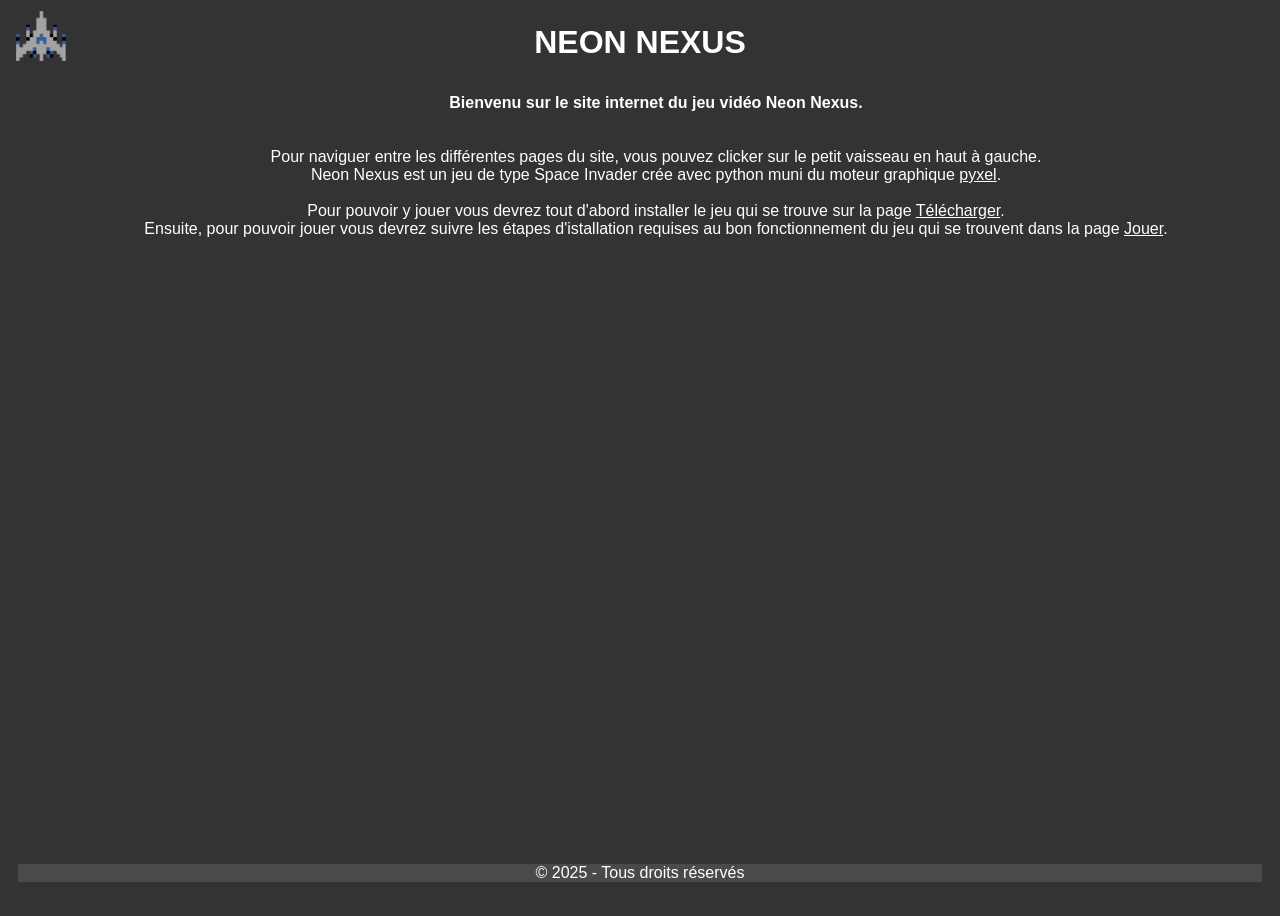
<file: index.html>
<!DOCTYPE html>
<html>

<head>
	<meta charset="UTF-8">
	<title>Accueil</title>
	<link rel="stylesheet" href="CSS/style.css">
	<script>
		function nav_button() {
			let main = document.querySelector("main");
			let footer = document.querySelector("footer");
			let button = document.querySelector(".nav-button");
			let navigation = document.querySelector(".navigation");


			main.classList.toggle("shifted");
			footer.classList.toggle("shifted");
			button.classList.toggle("rotated");
			navigation.classList.toggle("shifted");
		}
	</script>
</head>

<body>
	<header>
		<button class="nav-button" onclick="nav_button()"><img src="Ressources/vaisseau.png"></button>
		<h1>NEON NEXUS</h1>
	</header>
	<nav class="navigation">
		<div class="sidebar">
			<a href="index.html">Accueil</a>
			<a href="HTML/Règles.html">Règles</a>
			<a href="HTML/Telecharger.html">Télécharger</a>
			<a href="HTML/Jouer.html">Jouer</a>
		</div>
	</nav>
	<main>
		<p class="text_index">
		<div class="txt1_index">Bienvenu sur le site internet du jeu vidéo Neon Nexus.</div>
		<br><br>
		Pour naviguer entre les différentes pages du site, vous pouvez clicker sur le petit vaisseau en haut à gauche.
		<br>
		Neon Nexus est un jeu de type Space Invader crée avec python muni du moteur graphique <a
			href="https://github.com/kitao/pyxel">pyxel</a>.
		<br>
		<br>
		Pour pouvoir y jouer vous devrez tout d'abord installer le jeu qui se trouve sur la page <a
			href="/HTML/Telecharger.html">Télécharger</a>.
		<br>
		Ensuite, pour pouvoir jouer vous devrez suivre les étapes d'istallation requises au bon
		fonctionnement du jeu qui se trouvent dans la page <a href="/HTML/Jouer.html">Jouer</a>.
		</p>
	</main>
	<footer>
		<p>© 2025 - Tous droits réservés</p>
	</footer>
</body>

</html>
</file>
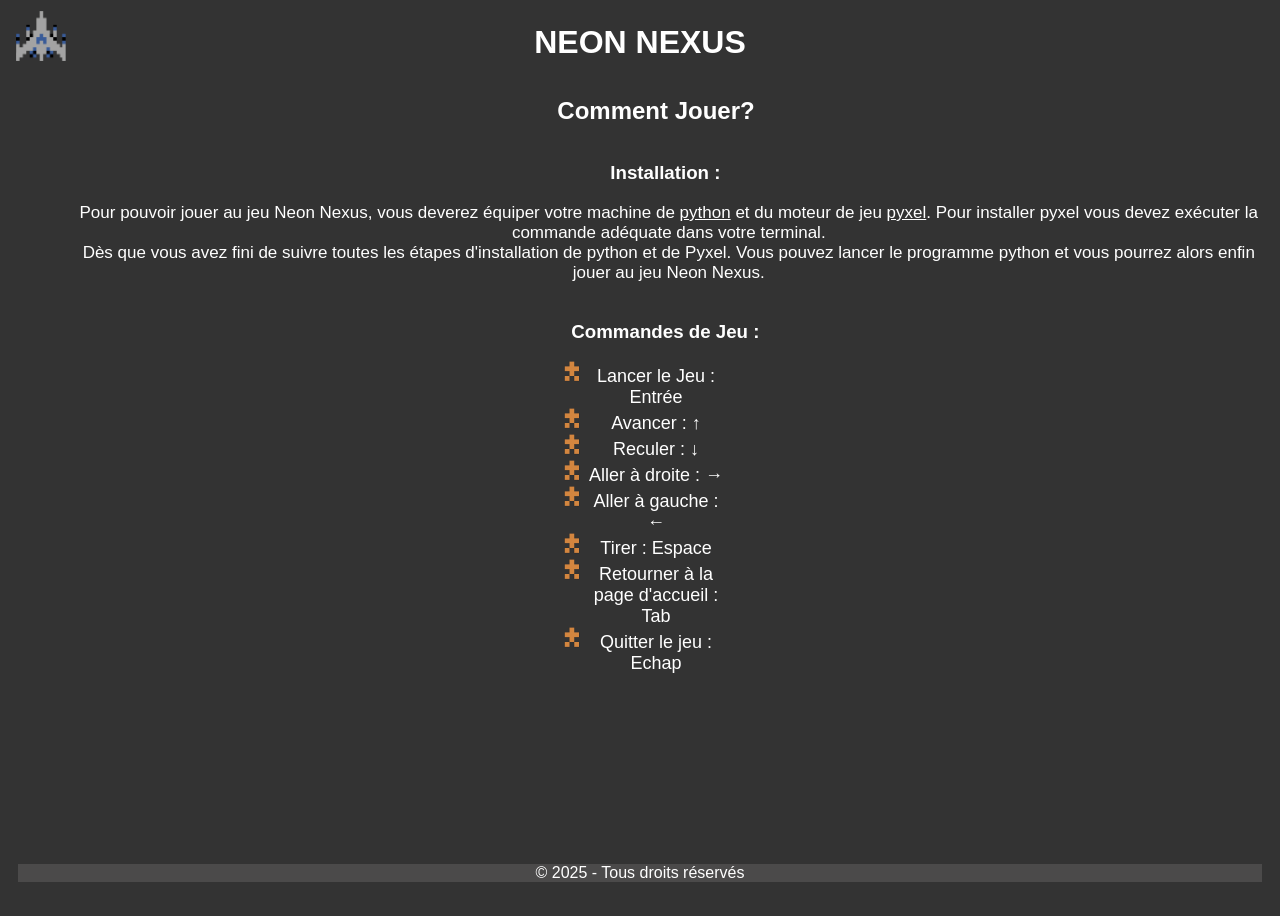
<file: HTML/Jouer.html>
<!DOCTYPE html>

<head>
	<meta charset="UTF-8">
	<link rel="stylesheet" href="../CSS/style.css">
	<script>
		function nav_button() {
			let main = document.querySelector("main");
			let footer = document.querySelector("footer");
			let button = document.querySelector(".nav-button");
			let navigation = document.querySelector(".navigation");


			main.classList.toggle("shifted");
			footer.classList.toggle("shifted");
			button.classList.toggle("rotated");
			navigation.classList.toggle("shifted");
		}
	</script>
	<title>Jouer</title>
</head>

<body>
	<header>
		<button class="nav-button" onclick="nav_button()"><img src="../Ressources/vaisseau.png"></button>
		<h1>NEON NEXUS</h1>
	</header>
	<nav class="navigation" id="navigation">
		<div class="sidebar">
			<a href="../index.html">Accueil</a>
			<a href="../HTML/Règles.html">Règles</a>
			<a href="../HTML/Telecharger.html">Télécharger</a>
			<a href="../HTML/Jouer.html">Jouer</a>
		</div>
	</nav>
	<main>
		<h2 class="h2_Jouer">Comment Jouer?</h2>
		<h3 class="h3_Jouer">Installation :</h3>
		<p class="text_Jouer">
			Pour pouvoir jouer au jeu Neon Nexus, vous deverez équiper votre machine de <a
				href="https://www.python.org/downloads/">python</a> et du moteur de jeu <a
				href="https://github.com/kitao/pyxel">pyxel</a>. Pour installer pyxel vous devez exécuter la commande
			adéquate dans votre terminal.
			<br>
			Dès que vous avez fini de suivre toutes les étapes d'installation de python et de Pyxel. Vous pouvez lancer
			le programme python et vous pourrez alors enfin jouer au jeu Neon Nexus.
		</p>
		<h3 class="h3_Jouer">Commandes de Jeu :</h3>
		<div class="div_Jouer">
			<ul class="Jouer_list">
				<li>Lancer le Jeu : Entrée</li>
				<li>Avancer : &#8593</li>
				<li>Reculer : &#8595</li>
				<li>Aller à droite : &#8594</li>
				<li>Aller à gauche : &#8592</li>
				<li>Tirer : Espace</li>
				<li>Retourner à la page d'accueil : Tab</li>
				<li>Quitter le jeu : Echap</li>
			</ul>
		</div>
	</main>
	<footer>
		<p>© 2025 - Tous droits réservés</p>
	</footer>
</body>

</html>
</file>
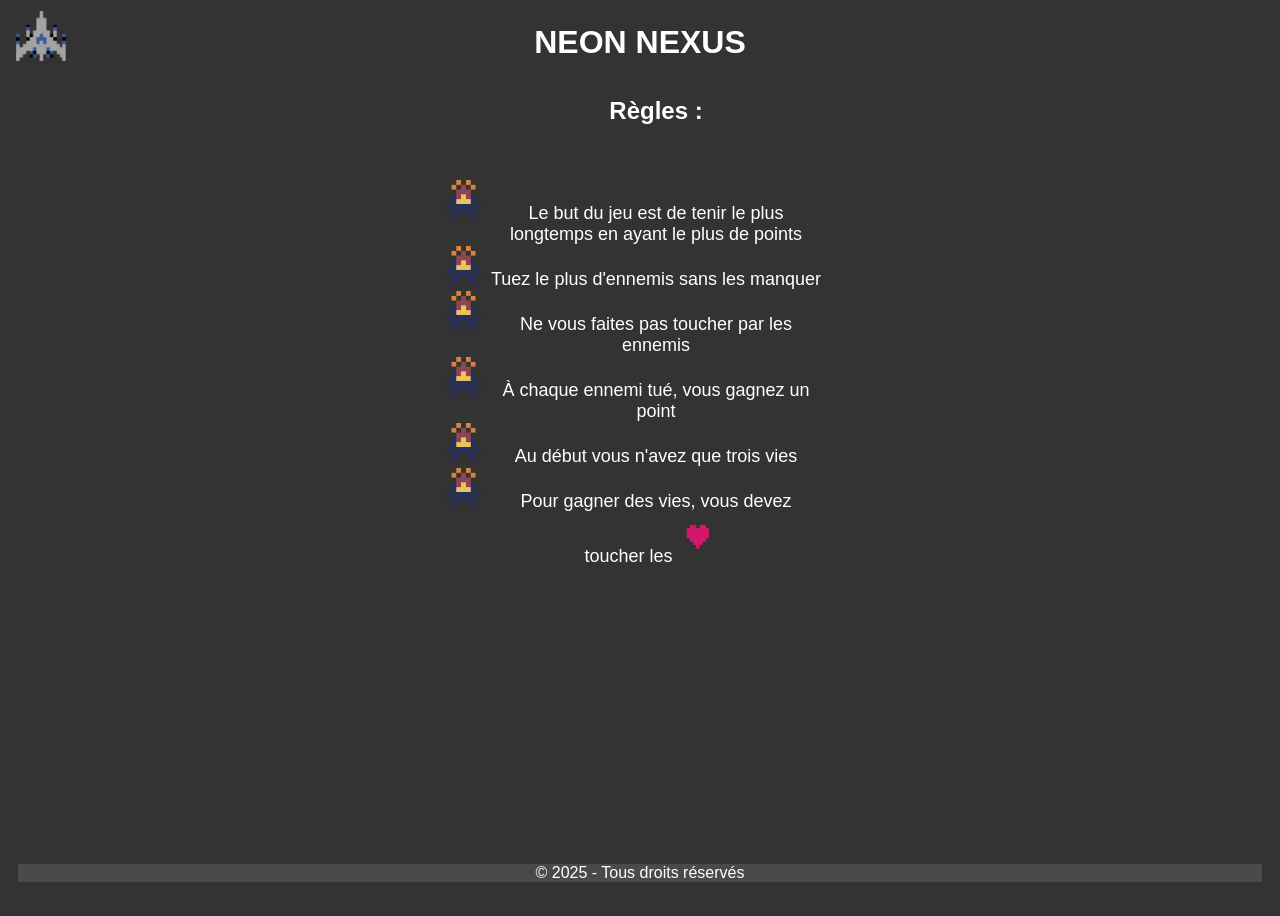
<file: HTML/Règles.html>
<!DOCTYPE html>

<head>
	<meta charset="UTF-8">
	<link rel="stylesheet" href="../CSS/style.css">
	<script>
		function nav_button() {
			let main = document.querySelector("main");
			let footer = document.querySelector("footer");
			let button = document.querySelector(".nav-button");
			let navigation = document.querySelector(".navigation");


			main.classList.toggle("shifted");
			footer.classList.toggle("shifted");
			button.classList.toggle("rotated");
			navigation.classList.toggle("shifted");
		}
	</script>
	<title>Règles</title>
</head>

<body>
	<header>
		<button class="nav-button" onclick="nav_button()"><img src="../Ressources/vaisseau.png"></button>
		<h1>NEON NEXUS</h1>
	</header>
	<nav class="navigation" id="navigation">
		<div class="sidebar">
			<a href="../index.html">Accueil</a>
			<a href="../HTML/Règles.html">Règles</a>
			<a href="../HTML/Telecharger.html">Télécharger</a>
			<a href="../HTML/Jouer.html">Jouer</a>
		</div>
	</nav>
	<main>
		<h2>Règles :</h2>
		<div class="div_Regles">
			<ul class="Regles_list">
				<li>Le but du jeu est de tenir le plus longtemps en ayant le plus de points</li>
				<li>Tuez le plus d'ennemis sans les manquer</li>
				<li>Ne vous faites pas toucher par les ennemis</li>
				<li>À chaque ennemi tué, vous gagnez un point</li>
				<li>Au début vous n'avez que trois vies</li>
				<li>Pour gagner des vies, vous devez toucher les <img src="../Ressources/coeur.png" alt="coeur"></li>
			</ul>
		</div>
	</main>
	<footer>
		<p>© 2025 - Tous droits réservés</p>
	</footer>
</body>

</html>
</file>
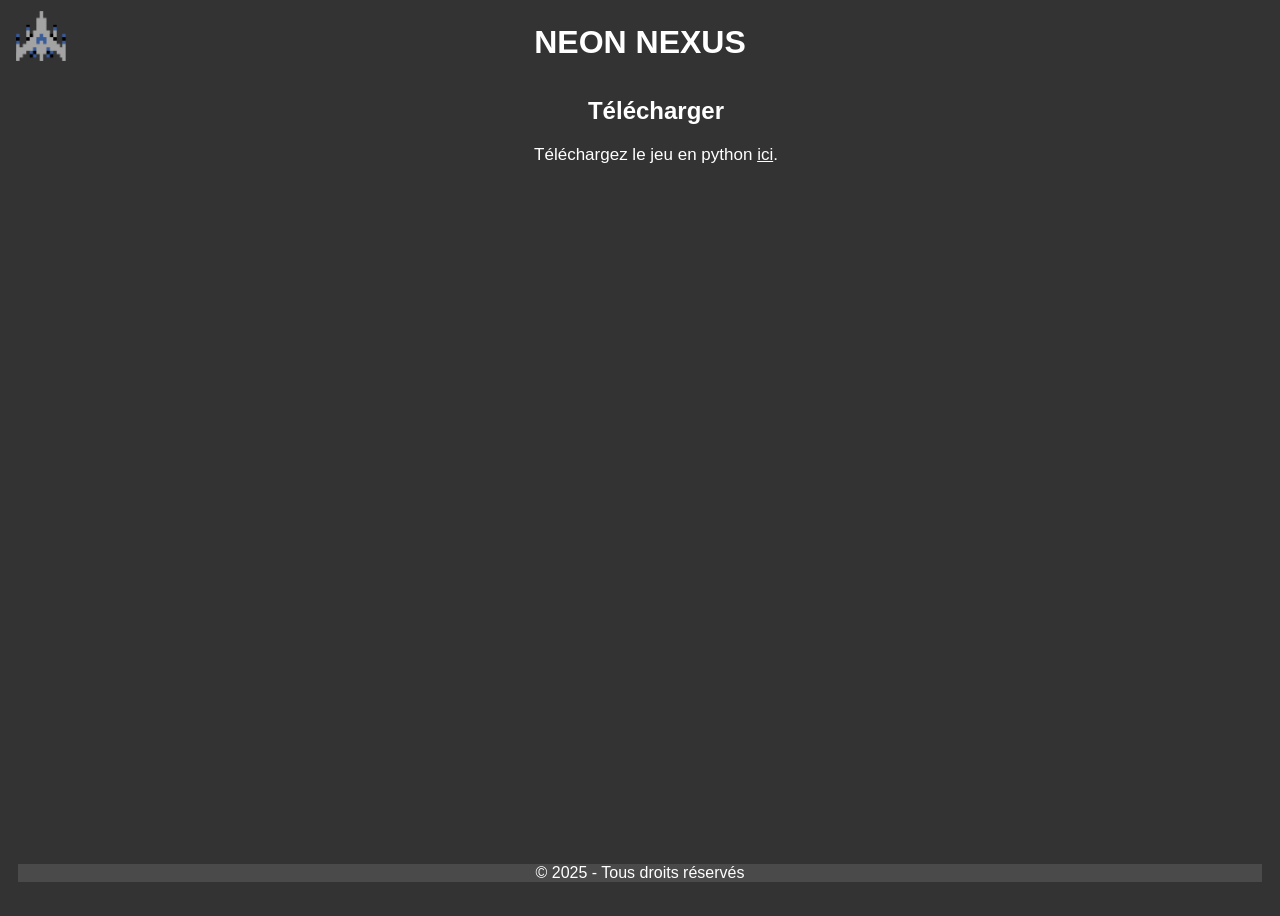
<file: HTML/Telecharger.html>
<!DOCTYPE html>

<head>
	<meta charset="UTF-8">
	<link rel="stylesheet" href="../CSS/style.css">
	<script>
		function nav_button() {
			let main = document.querySelector("main");
			let footer = document.querySelector("footer");
			let button = document.querySelector(".nav-button");
			let navigation = document.querySelector(".navigation");


			main.classList.toggle("shifted");
			footer.classList.toggle("shifted");
			button.classList.toggle("rotated");
			navigation.classList.toggle("shifted");
		}
	</script>
	<title>Télécharger</title>
</head>

<body>
	<header>
		<button class="nav-button" onclick="nav_button()"><img src="../Ressources/vaisseau.png"></button>
		<h1>NEON NEXUS</h1>
	</header>
	<nav class="navigation" id="navigation">
		<div class="sidebar">
			<a href="../index.html">Accueil</a>
			<a href="../HTML/Règles.html">Règles</a>
			<a href="../HTML/Telecharger.html">Télécharger</a>
			<a href="../HTML/Jouer.html">Jouer</a>
		</div>
	</nav>
	<main>
		<h2>Télécharger</h2>
		<p class="text_Tel">Téléchargez le jeu en python <a href="../jeu.py" download="jeu.py">ici</a>.</p>
	</main>
	<footer>
		<p>© 2025 - Tous droits réservés</p>
	</footer>
</body>

</html>
</file>
<file: CSS/style.css>
*,
*::before,
*::after {
    box-sizing: border-box;
    font-family: Arial, Helvetica, sans-serif;
    color: white;
    background-color: #333;
    text-align: center;
}


header {
    display: flex;
    align-items: center;
    justify-content: center;
    padding: 1em;
}

header h1 {
    margin: 0;
}

/* index */
.text_index {
    font-size: 17px;
}

.txt1_index {
    font-weight: bold;
}

/* Jouer */
.h3_Jouer {
    margin-left: 1em;
    margin-top: 2em;
}

.text_Jouer {
    margin-left: 1.5em;
    font-size: 17px;
}

.Jouer_list {
    margin-left: 3em;
    margin-right: 3em;
    list-style-image: url("../Ressources/point.png");
    padding-inline: 25%;
    font-size: large;
}

.div_Jouer {
    margin-left: 30%;
    margin-right: 30%;
}

/*Régles*/
.Regles_list {
    margin: 3em;
    list-style-image: url("../Ressources/enmi.png");
    padding-inline: 20%;
    font-size: large;
}

.div_Regles {
    margin-left: 20%;
    margin-right: 20%;
}

/* Telecharger */
.text_Tel {
    font-size: 17px;
}

/*Création du bouton de navigation*/
.nav-button {
    position: absolute;
    left: 10px;
    border: none;
    margin-bottom: 15px;
    margin-top: 5px;
    cursor: pointer;
    background-color: transparent;
    transition: transform 0.3s ease-in-out;
}

.nav-button.rotated {
    transform: rotate(90deg);
}

img {
    width: 50px;
    height: 50px;
}

/*Création du menu de navigation*/
.navigation {
    transform: translateX(-100%);
    transition: transform 0.3s ease-in-out;
    width: 200px;
    color: white;
    height: 50vh;
    position: fixed;
    padding-right: 10px;
}

.navigation.shifted {
    transform: translateX(0);
    transition: transform 0.3s ease-in-out;
}

/*Création de la side bar*/
.sidebar {
    display: flex;
    flex-direction: column;
}

.sidebar a {
    background-color: #4b4a4a;
    text-decoration: none;
    padding: 10px 20px;
    transition: background-color 0.3s;
}

.sidebar a:hover {
    background-color: #333;
}

/*Création du main*/
main {
    padding-left: 2em;
    transition: margin-left 0.3s ease-in-out;
}

main.shifted {
    margin-left: 200px;
}

/*Création du footer*/
footer {
    padding: 10px;
    text-align: center;
    transition: margin-left 0.3s ease-in-out;

    margin-top: auto;
}

footer.shifted {
    margin-left: 200px;
}

footer p {
    background-color: #4b4a4a;
    transition: background-color 0.3s;
}



body {
    min-height: 100vh;
    display: flex;
    flex-direction: column;
}

nav {
    margin-top: 4em;
}
</file>
